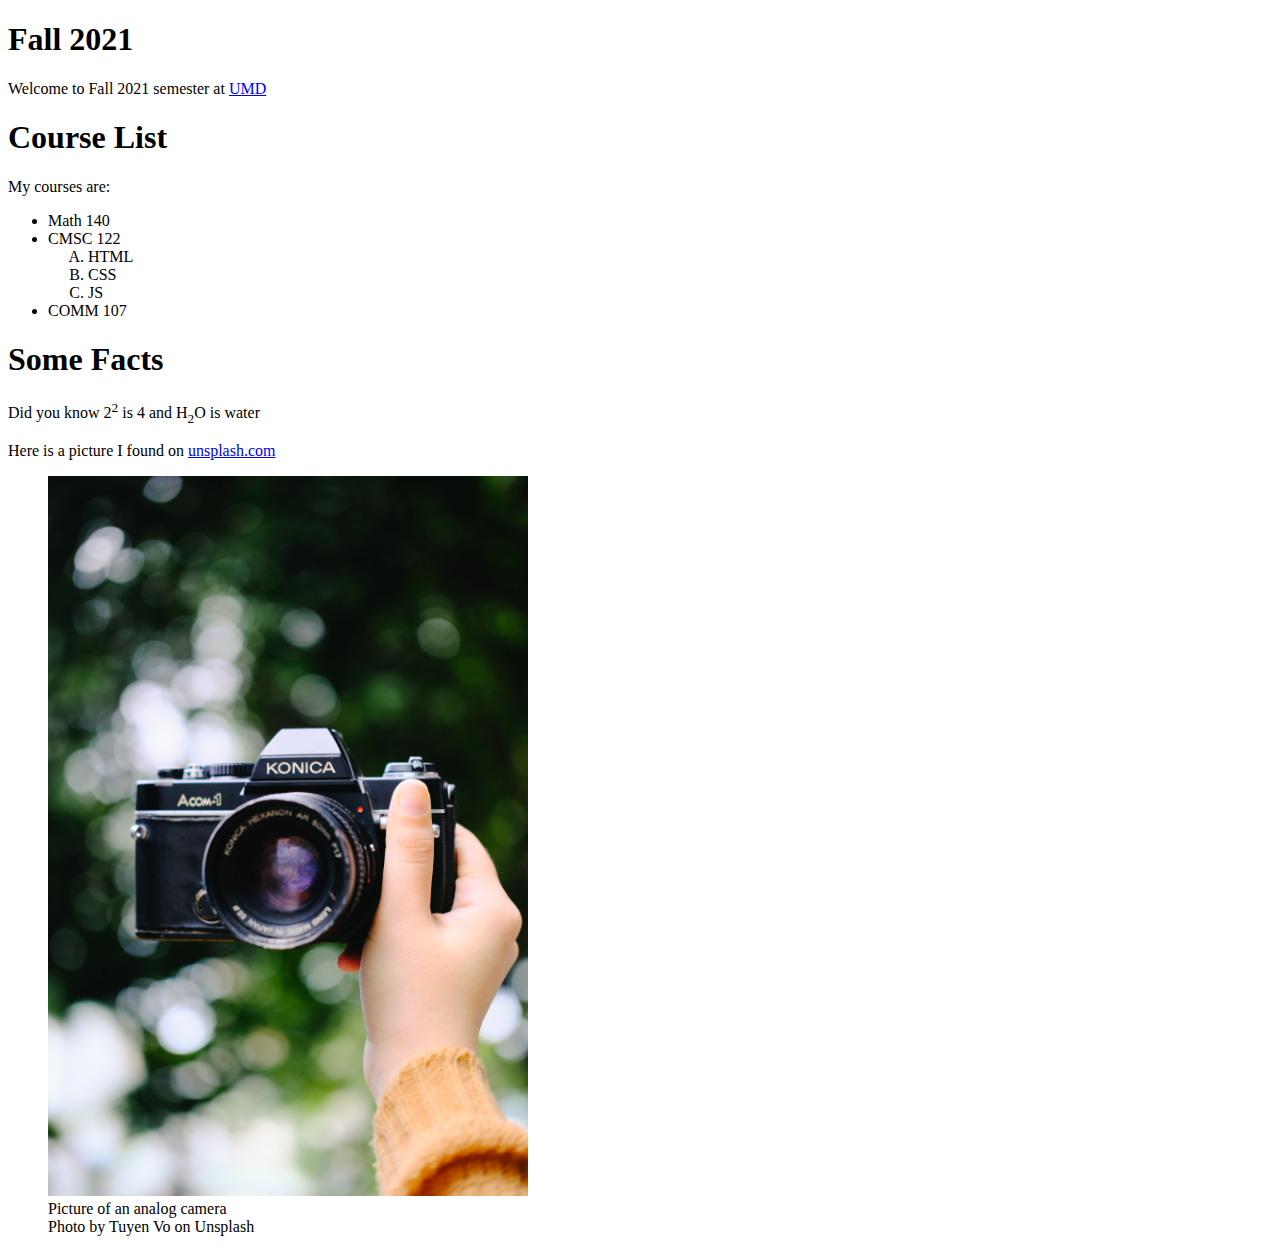
<file: 2021-09-08 MY FIRST WEBPAGE/MY FIRST WEBPAGE.html>
<!DOCTYPE html>
<html lang="en">
<head>
    <meta charset="UTF-8">
    <meta http-equiv="X-UA-Compatible" content="IE=edge">
    <meta name="viewport" content="width=device-width, initial-scale=1.0">
    <title>My First Webpage</title>
</head>
<body>
    <h1>Fall 2021</h1>
    <p>Welcome to Fall 2021 semester at <a href="https://umd.edu/">UMD</a></p>
    <h1>Course List</h1>
    <p>My courses are:</p>
    <ul>
        <li>Math 140</li>
        <li>CMSC 122
            <ol type="A">
                <li>HTML</li>
                <li>CSS</li>
                <li>JS</li>
            </ol>
        </li>
        <li>COMM 107</li>
    </ul>
    <h1>Some Facts</h1>
    <p>Did you know 2<sup>2</sup> is 4 and H<sub>2</sub>O is water</p>
    <p>Here is a picture I found on <a href="https://unsplash.com/">unsplash.com</a></p>
    <figure>
        <img src="photo1.jpg" width="480" alt="Picture of a analog camera" title="Analog camera img">
        <figcaption>Picture of an analog camera <br> Photo by Tuyen Vo on Unsplash</figcaption>
    </figure>
</body>
</html>
</file>
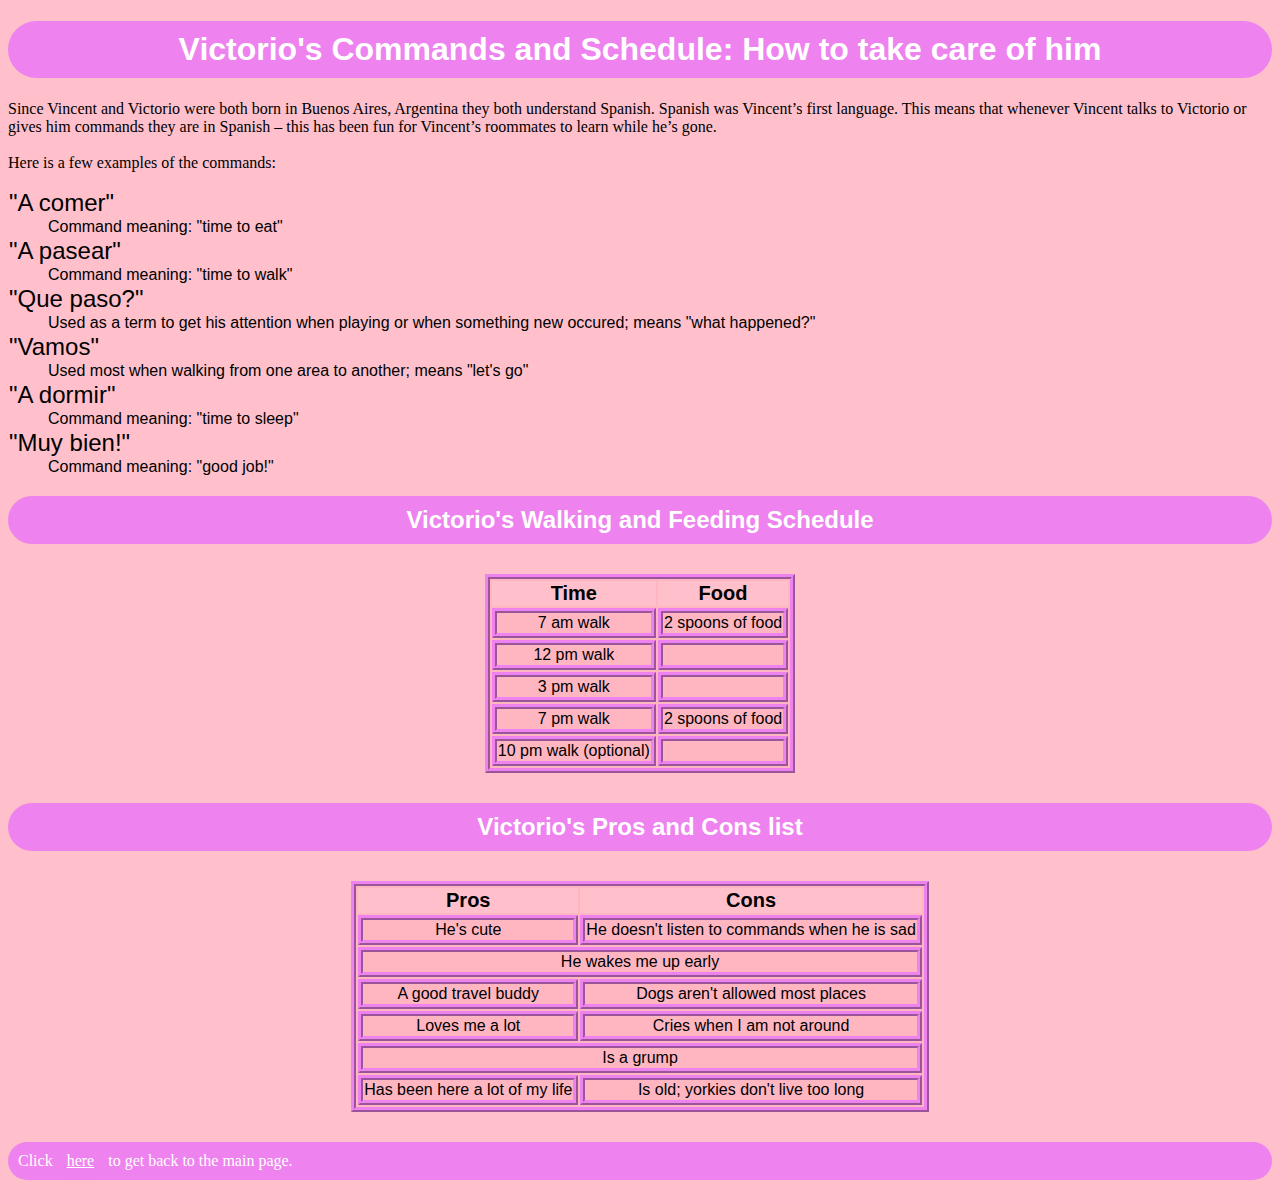
<file: 2021-09-12_victorio/page2.html>
<!DOCTYPE html>
<html lang="en">
<head>
    <meta charset="UTF-8">
    <meta http-equiv="X-UA-Compatible" content="IE=edge">
    <meta name="viewport" content="width=device-width, initial-scale=1.0">
    <title>Victorio's Special Notes</title>
<!-- This is the internal style sheet -->
    <style>
        * {
            font-family:'Trebuchet MS', 'Lucida Sans Unicode', 'Lucida Grande', 'Lucida Sans', Arial, sans-serif;
            background-color: pink;
        }

        h1, h2 {
            background-color: violet;
            padding: 10px;
            color:white;
            border:white;
            border-radius: 500px;
            text-align: center;
        }

        p {
            font-family: Georgia, 'Times New Roman', Times, serif;
        }

        table, td, tr {
            border: 5px violet;
            border-style: ridge;
            margin: 30px;
            background-color:lightpink;
        }

        dt {
            font-size: 1.5em;
            padding: 1px;
        }
/* ID selector for the link */
        #mainLink, a {
            background-color: violet;
            padding: 10px;
            color:white;
            border-radius: 500px;
            font-family: Georgia, 'Times New Roman', Times, serif;
        }
    
/* Created coding for the tables to have a specific look and become centered */
        table {
            text-align: center;
            margin-left:auto; 
            margin-right:auto; 
        }

        th {
            font-size: 1.25em;
        }
    </style>
</head>
<body>
    <h1>Victorio's Commands and Schedule: How to take care of him</h1>
    <p>Since Vincent and Victorio were both born in Buenos Aires, Argentina they both understand Spanish. Spanish was Vincent’s first language. This means that whenever Vincent talks to Victorio or gives him commands they are in Spanish – this has been fun for Vincent’s roommates to learn while he’s gone. 
    <br><br>Here is a few examples of the commands:</p>
<!-- A description list -->
    <dl>
        <dt>"A comer"</dt>
        <dd>Command meaning: "time to eat"</dd>
        <dt>"A pasear"</dt>
        <dd>Command meaning: "time to walk"</dd>
        <dt>"Que paso?"</dt>
        <dd>Used as a term to get his attention when playing or when something new occured; means "what happened?"</dd>
        <dt>"Vamos"</dt>
        <dd>Used most when walking from one area to another; means "let's go"</dd>
        <dt>"A dormir"</dt>
        <dd>Command meaning: "time to sleep"</dd>
        <dt>"Muy bien!"</dt>
        <dd>Command meaning: "good job!"</dd>
    </dl>
    <h2>Victorio's Walking and Feeding Schedule</h2>
    <table>
        <tr>
            <th>Time</th>
            <th>Food</th>
        </tr>
        <tr>
            <td>7 am walk</td>
            <td>2 spoons of food</td>
        </tr>
        <tr>
            <td>12 pm walk</td>
            <td></td>
        </tr>
        <tr>
            <td>3 pm walk</td>
            <td></td>
        </tr>
        <tr>
            <td>7 pm walk</td>
            <td>2 spoons of food</td>
        </tr>
        <tr>
            <td>10 pm walk (optional)</td>
            <td></td>
        </tr>
    </table>
    <h2>Victorio's Pros and Cons list</h2>
    <table>
<!-- Not sure why this comes up with a ">" on the other end, there is nothing here to signify this -->
<!-- Here is a table with row and column spans -->
        <tr>
            <th>Pros</th>
            <th>Cons</th>
        </tr>
        <tr>
            <td>He's cute</td>
            <td>He doesn't listen to commands when he is sad</td>
        </tr>
        <tr>
            <td colspan="2">He wakes me up early</td>
        </tr>
        <tr>
            <td>A good travel buddy</td>
            <td>Dogs aren't allowed most places</td>
        </tr>
        <tr>
            <td>Loves me a lot</td>
            <td>Cries when I am not around</td>
        </tr>
        <tr>
            <td colspan="2">Is a grump</td>
        </tr>
        <tr>
            <td>Has been here a lot of my life</td>
            <td>Is old; yorkies don't live too long</td>
        </tr>
    </table>
<!-- Links back to the main page -->
    <p id="mainLink">Click <a href="index.html">here</a> to get back to the main page.</p>
</body>
</html>
</file>
